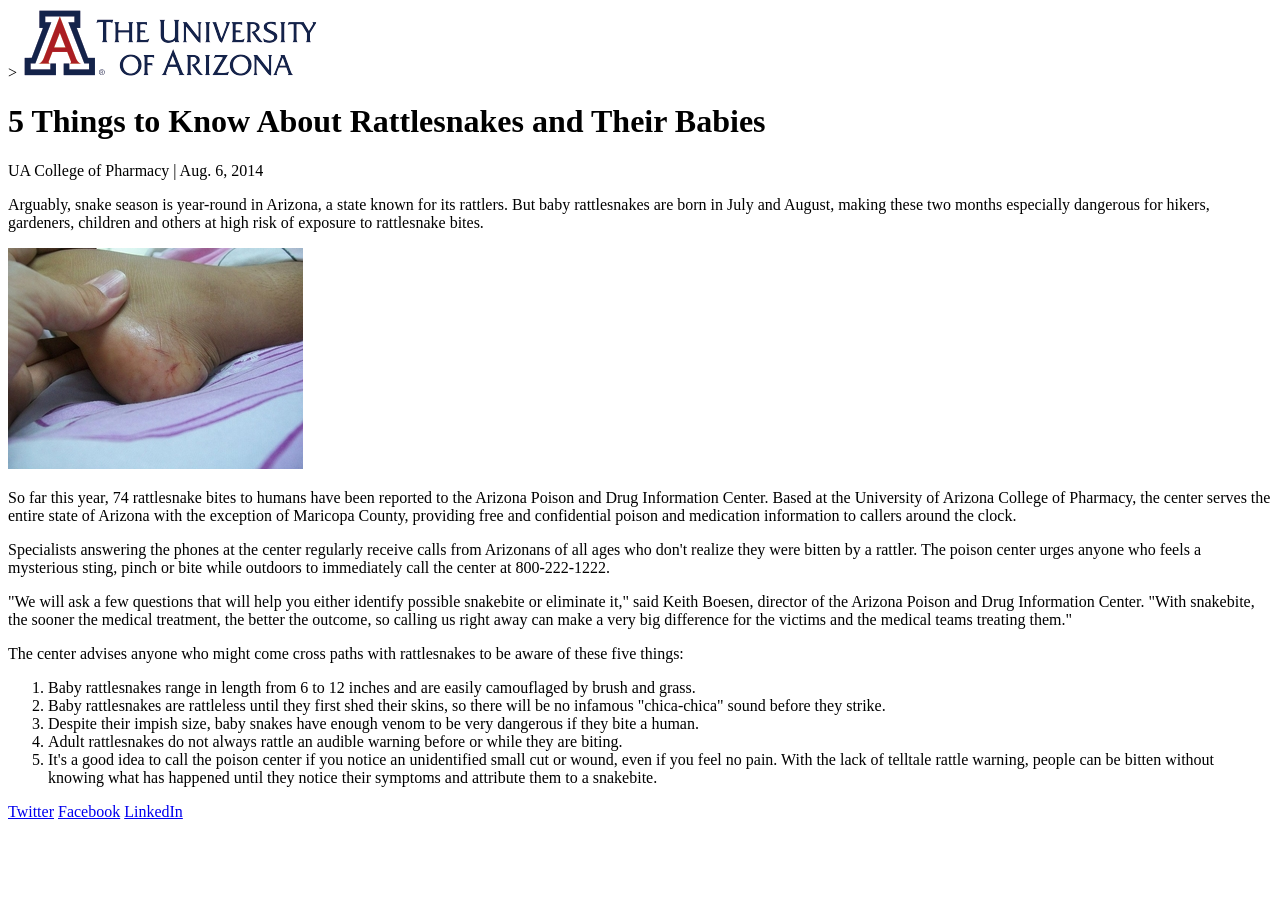
<file: index.html>
<!DOCTYPE html>
<html lang="en">
<head>
   <meta charset="UTF-8">
   <!-- Some HTML goes here -->
   <title>5 Things to Know About Rattlesnakes and Their Babies</title>>
   
</head>
<body>
   <img src="UniversityLogo.png" alt="Logo of The University of Arizona">
   <h1>5 Things to Know About Rattlesnakes and Their Babies</h1>
   <p>UA College of Pharmacy | Aug. 6, 2014</p>
   <p>Arguably, snake season is year-round in Arizona, a state known for its rattlers. But baby rattlesnakes are born in July and August, 
      making these two months especially dangerous for hikers, gardeners, children and others at high risk of exposure to 
      rattlesnake bites.</p>
   
   <img src="SnakeBite.jpg" alt="Snake bite on side of child's foot">
   
   <p>So far this year, 74 rattlesnake bites to humans have been reported to the Arizona Poison and Drug Information Center. Based at the University of Arizona College of Pharmacy, the center serves the entire state of Arizona with the exception of Maricopa County, providing free and confidential poison and medication information to callers around the clock.</p>
   <p>Specialists answering the phones at the center regularly receive calls from Arizonans of all ages who don't realize they were bitten by a rattler. The poison center urges anyone who feels a mysterious sting, pinch or bite while outdoors to immediately call the center at 800-222-1222.</p>
   <p>"We will ask a few questions that will help you either identify possible snakebite or eliminate it," said Keith Boesen, director of the Arizona Poison and Drug Information Center. "With snakebite, the sooner the medical treatment, the better the outcome, so calling us right away can make a very big difference for the victims and the medical teams treating them."</p>
   <p>The center advises anyone who might come cross paths with rattlesnakes to be aware of these five things:</p>
   <ol>
      <li>Baby rattlesnakes range in length from 6 to 12 inches and are easily camouflaged by brush and grass.</li>
      <li>Baby rattlesnakes are rattleless until they first shed their skins, so there will be no infamous "chica-chica" sound before they strike.</li>
      <li>Despite their impish size, baby snakes have enough venom to be very dangerous if they bite a human.</li>
      <li>Adult rattlesnakes do not always rattle an audible warning before or while they are biting.</li>
      <li>It's a good idea to call the poison center if you notice an unidentified small cut or wound, even if you feel no pain. With the lack of telltale rattle warning, people can be bitten without knowing what has happened until they notice their symptoms and attribute them to a snakebite.</li>
   </ol>

   <p>
      <a href="https://twitter.com/">Twitter</a>
      <a href="https://www.facebook.com/">Facebook</a>
      <a href="https://www.linkedin.com/">LinkedIn</a>
   </p>
   <!-- Majority of HTML goes here -->

</body>
</html>
</file>
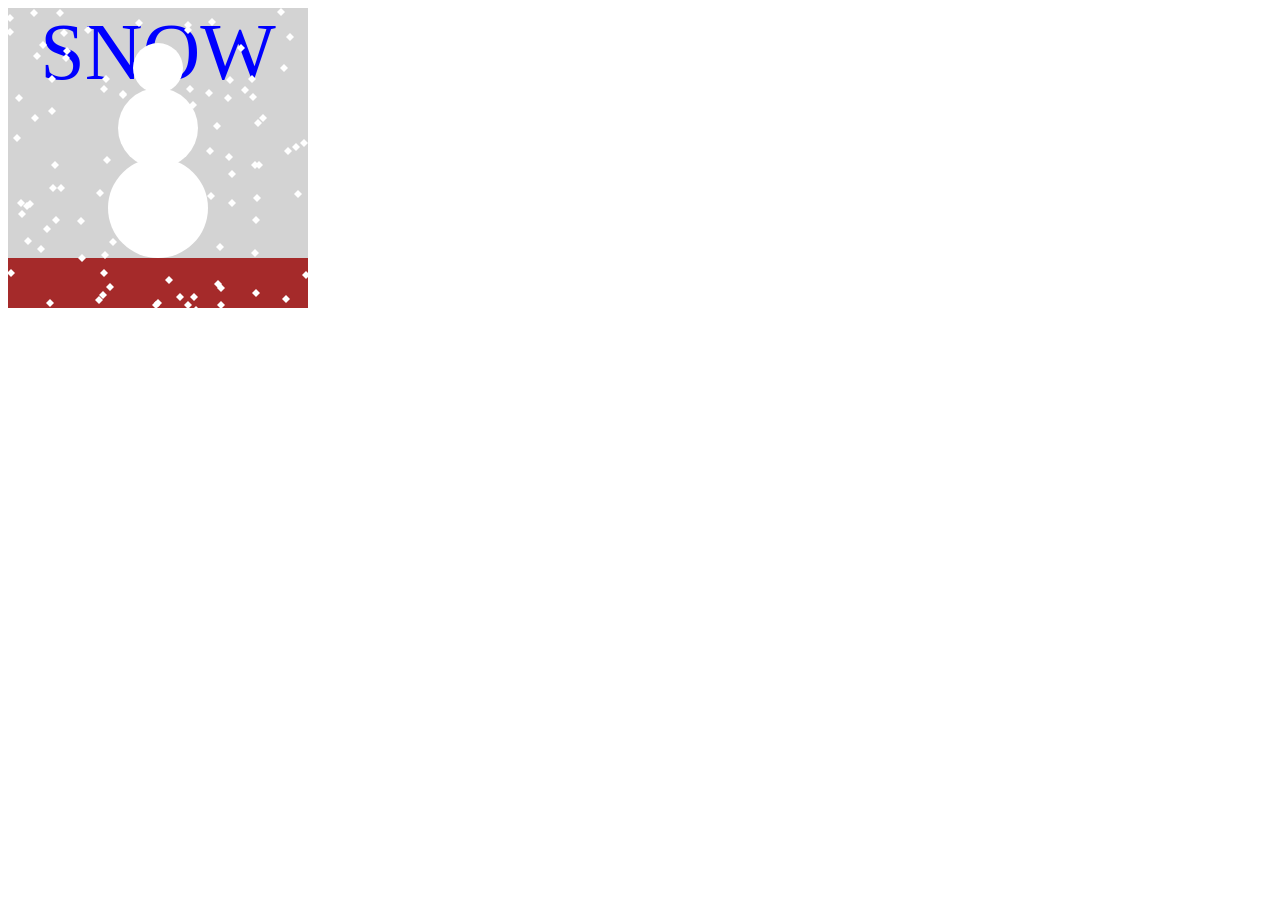
<file: 10.14/index.html>
<!DOCTYPE HTML>
<html lang="en">
   <head>
      <title>Snowman</title>
      <script src="snowman.js"></script>
   </head>
   <body>
      <canvas width="300" height="300"></canvas>
   </body>
</html>
</file>
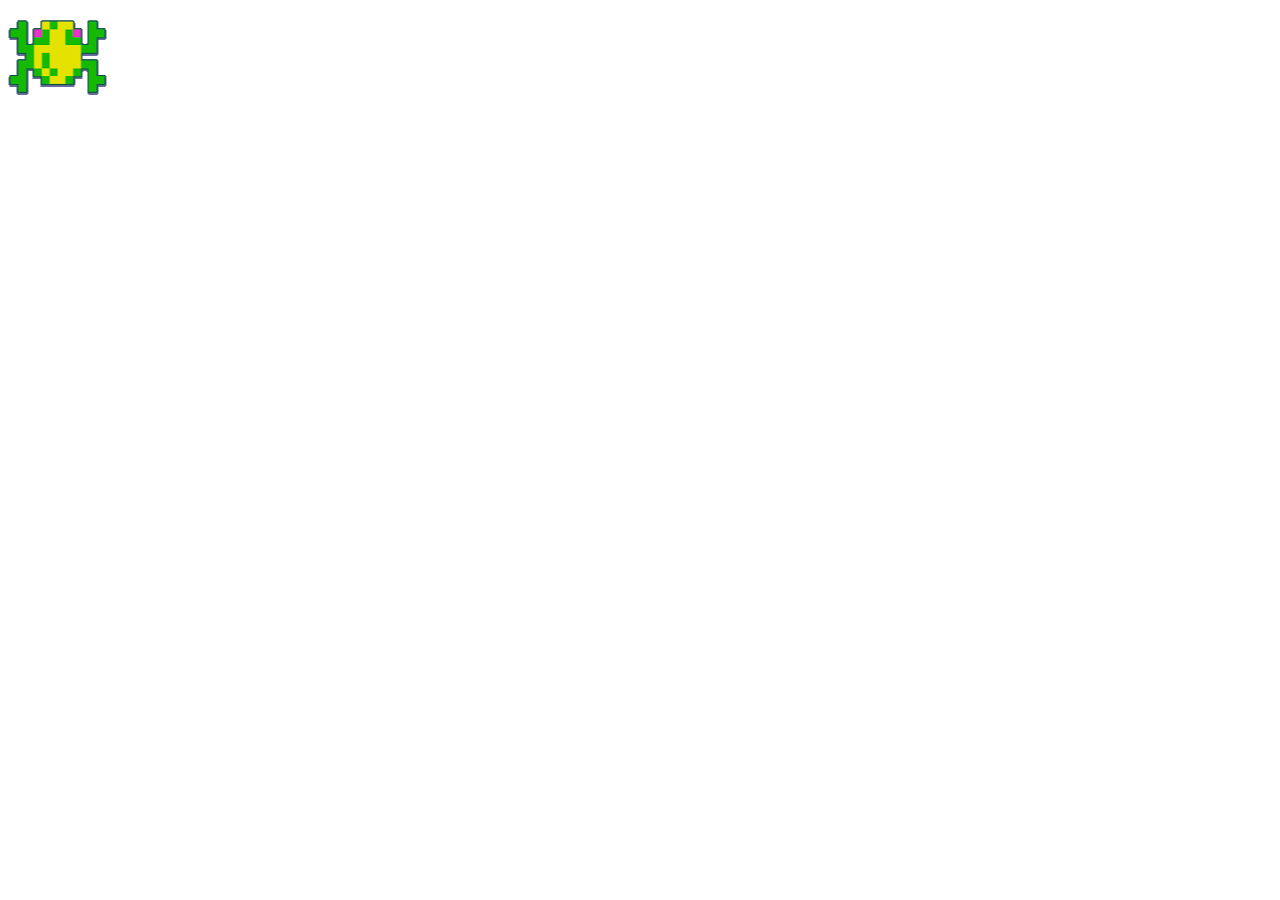
<file: 10.15/index.html>
<!DOCTYPE HTML>
<html lang="en">
   <head>
      <title>From Image Rotate and Translate</title>
      <script src="frog.js"></script>
   </head>
   <body>
      <canvas width="600" height="600"></canvas>
      <img style="display: none;" src="frog.png" alt="Frog">
   </body>
</html>
</file>
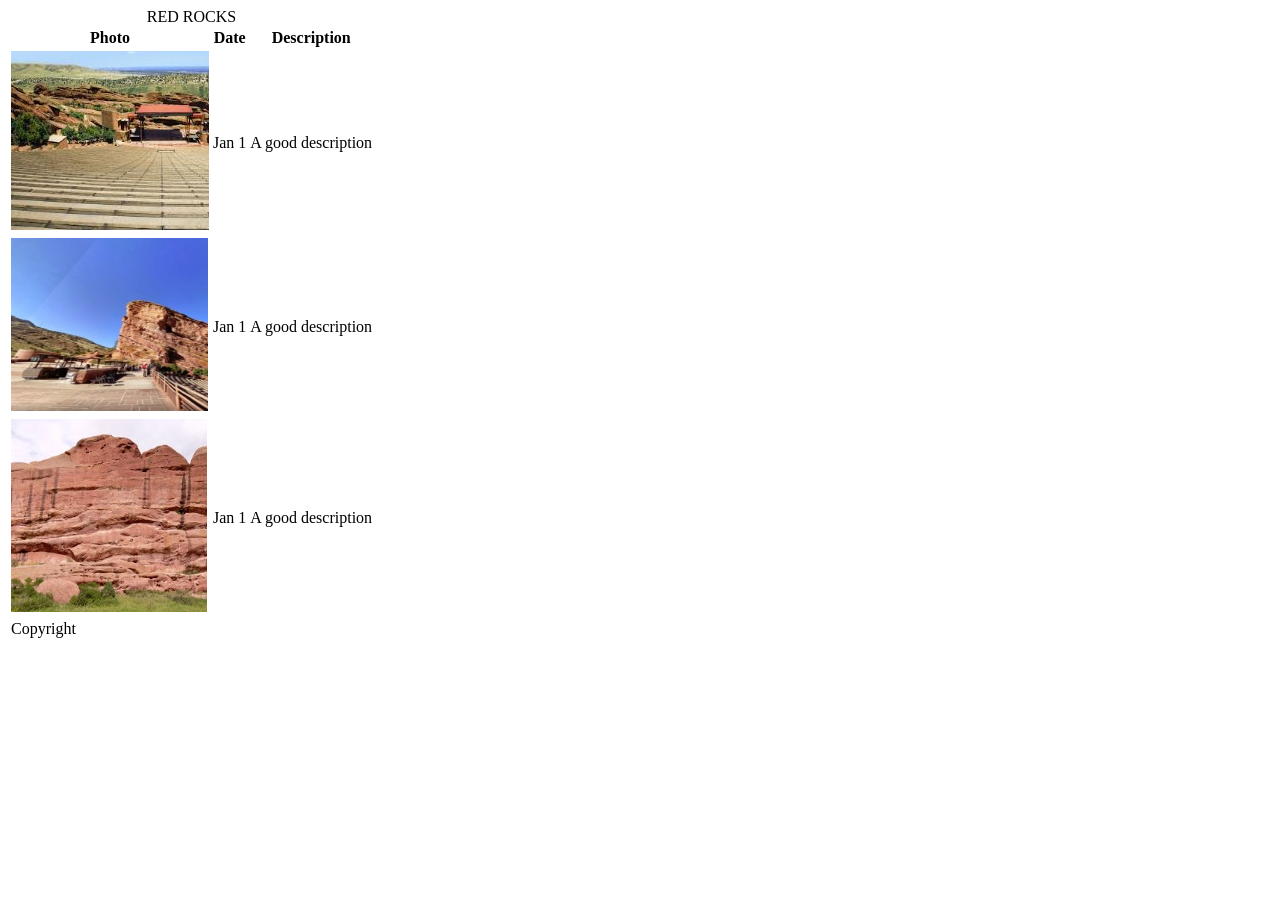
<file: 2.12/index.html>
<!DOCTYPE html>
<!--[if lt IE 7]>      <html class="no-js lt-ie9 lt-ie8 lt-ie7"> <![endif]-->
<!--[if IE 7]>         <html class="no-js lt-ie9 lt-ie8"> <![endif]-->
<!--[if IE 8]>         <html class="no-js lt-ie9"> <![endif]-->
<!--[if gt IE 8]>      <html class="no-js"> <!--<![endif]-->
<html>
    <head>
        <meta charset="utf-8">
        <meta http-equiv="X-UA-Compatible" content="IE=edge">
        <title></title>
        <meta name="description" content="">
        <meta name="viewport" content="width=device-width, initial-scale=1">
        <link rel="stylesheet" href="">
    </head>
    <body>
        <table>
            <caption>RED ROCKS</caption>
            <tr>
                <th>Photo</th>
                <th>Date</th>
                <th>Description</th>
            </tr>
            <tr>
                <td><img src="vacation1.jpg" alt="pic1"></td>
                <td>Jan 1</td>
                <td>A good description</td>
            </tr>
            <tr>
                <td><img src="vacation2.jpg" alt="pic2"></td>
                <td>Jan 1</td>
                <td>A good description</td>
            </tr>
            <tr>
                <td><img src="vacation3.jpg" alt="pic3"></td>
                <td>Jan 1</td>
                <td>A good description</td>
            </tr>
            <tr><td colspan="3">Copyright</tr>

        </table>
        
        <script src="" async defer></script>
    </body>
</html>
</file>
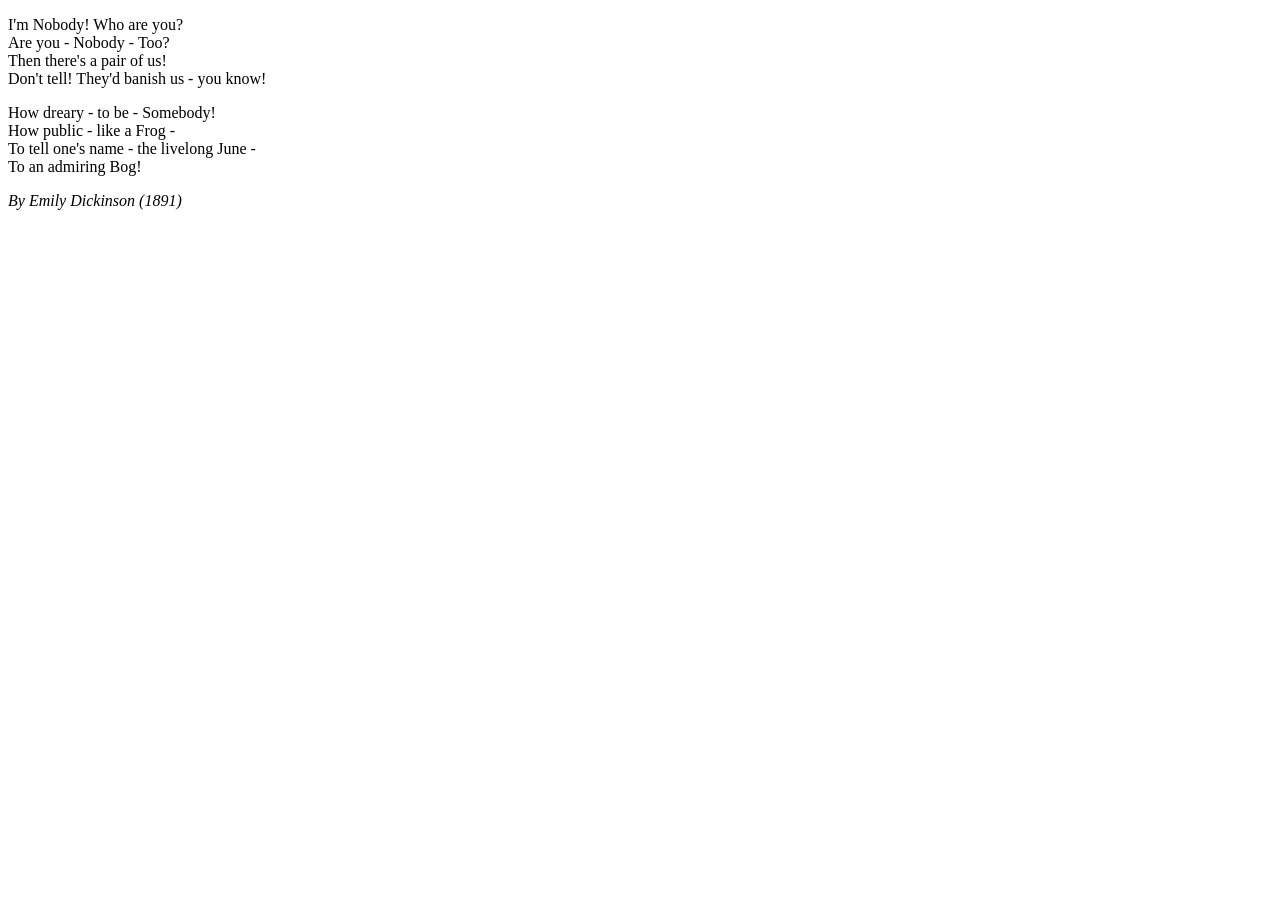
<file: 2.13/index.html>
<!DOCTYPE html>
<!--[if lt IE 7]>      <html class="no-js lt-ie9 lt-ie8 lt-ie7"> <![endif]-->
<!--[if IE 7]>         <html class="no-js lt-ie9 lt-ie8"> <![endif]-->
<!--[if IE 8]>         <html class="no-js lt-ie9"> <![endif]-->
<!--[if gt IE 8]>      <html class="no-js"> <!--<![endif]-->
<html>
    <head>
        <meta charset="utf-8">
        <meta http-equiv="X-UA-Compatible" content="IE=edge">
        <title></title>
        <meta name="description" content="">
        <meta name="viewport" content="width=device-width, initial-scale=1">
        <link rel="stylesheet" href="">
    </head>
    <body>
        <p>I'm Nobody! Who are you?<br>
            Are you - Nobody - Too?<br>
            Then there's a pair of us!<br>
            Don't tell! They'd banish us - you know!</p>
        
        <p>How dreary - to be - Somebody!<br>
            How public - like a Frog -<br>
            To tell one's name - the livelong June -<br>
            To an admiring Bog!</p>
        
        <p><cite>By Emily Dickinson (1891)</cite></p>
        
        <script src="" async defer></script>
    </body>
</html>
</file>
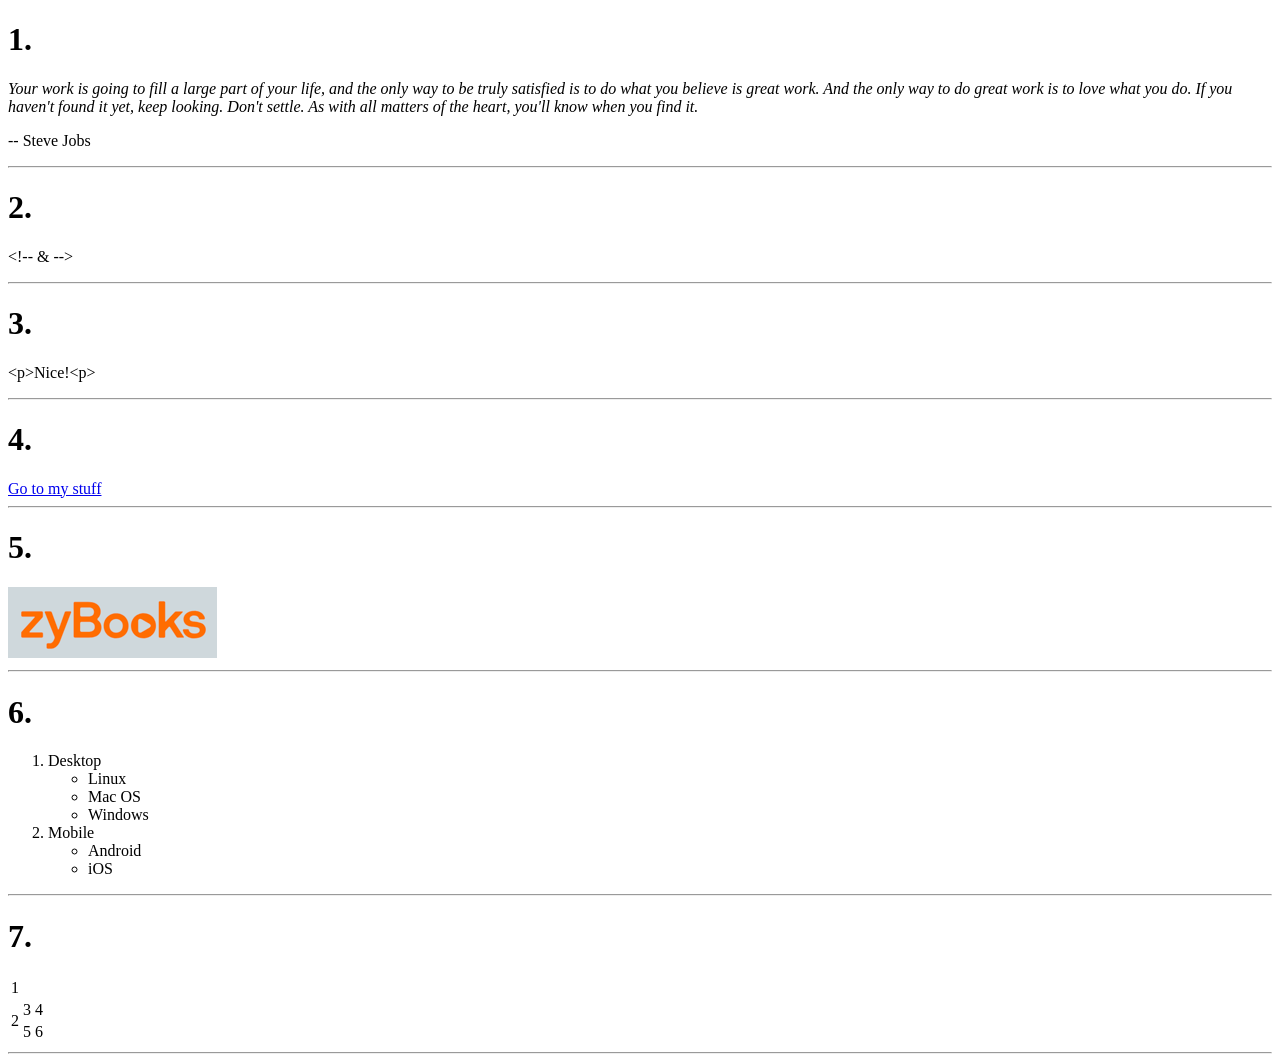
<file: 2.14/index.html>
<!DOCTYPE html>
<html lang="en">
   <head>
      <title>HTML Practice</title>
   </head>
   <body>
      <h1>1.</h1>
      <!-- Your solution to #1 here -->
      <p><i>Your work is going to fill a large part of your life, and the only way to be truly satisfied is to do what you believe is great work. And the only way to do great work is to love what you do. If you haven't found it yet, keep looking. Don't settle. As with all matters of the heart, you'll know when you find it.</i></p>
      <p>-- Steve Jobs</p>
      <hr>

      <h1>2.</h1>
      <!-- Your solution to #2 here -->
      <p>&lt;!-- & --&gt;</p>
      <hr>

      <h1>3.</h1>
      <!-- Your solution to #3 here -->
      <p>&lt;p&gt;Nice!&lt;p&gt;</p>
      <hr>

      <h1>4.</h1>
      <!-- Your solution to #4 here -->
      <a href="stuff.html">Go to my stuff</a>
      <hr>

      <h1>5.</h1>
      <!-- Your solution to #5 here -->
      <a href="https://www.zybooks.com/"><img src="zyBooks_logo.png" href></a>
      <hr>

      <h1>6.</h1>
      <!-- Your solution to #6 here -->
      <ol>
         <li>Desktop
         <ul>
            <li>Linux</li>
            <li>Mac OS</li>
            <li>Windows</li>
         </ul>
         </li>
         <li>Mobile
         <ul>
            <li>Android</li>
            <li>iOS</li>
         </ul>
         </li>
      </ol>
      <hr>

      <h1>7.</h1>
      <!-- Your solution to #7 here -->
      <table>
         <tr><td colspan="3">1</td></tr>
         
         <tr>
            <td rowspan="2">2</td>
            <td>3</td>
            <td>4</td>
         </tr>
         
         <tr>
            <td>5</td>
            <td>6</td>
         </tr>

      </table>
      <hr>
   </body>

</html>
</file>
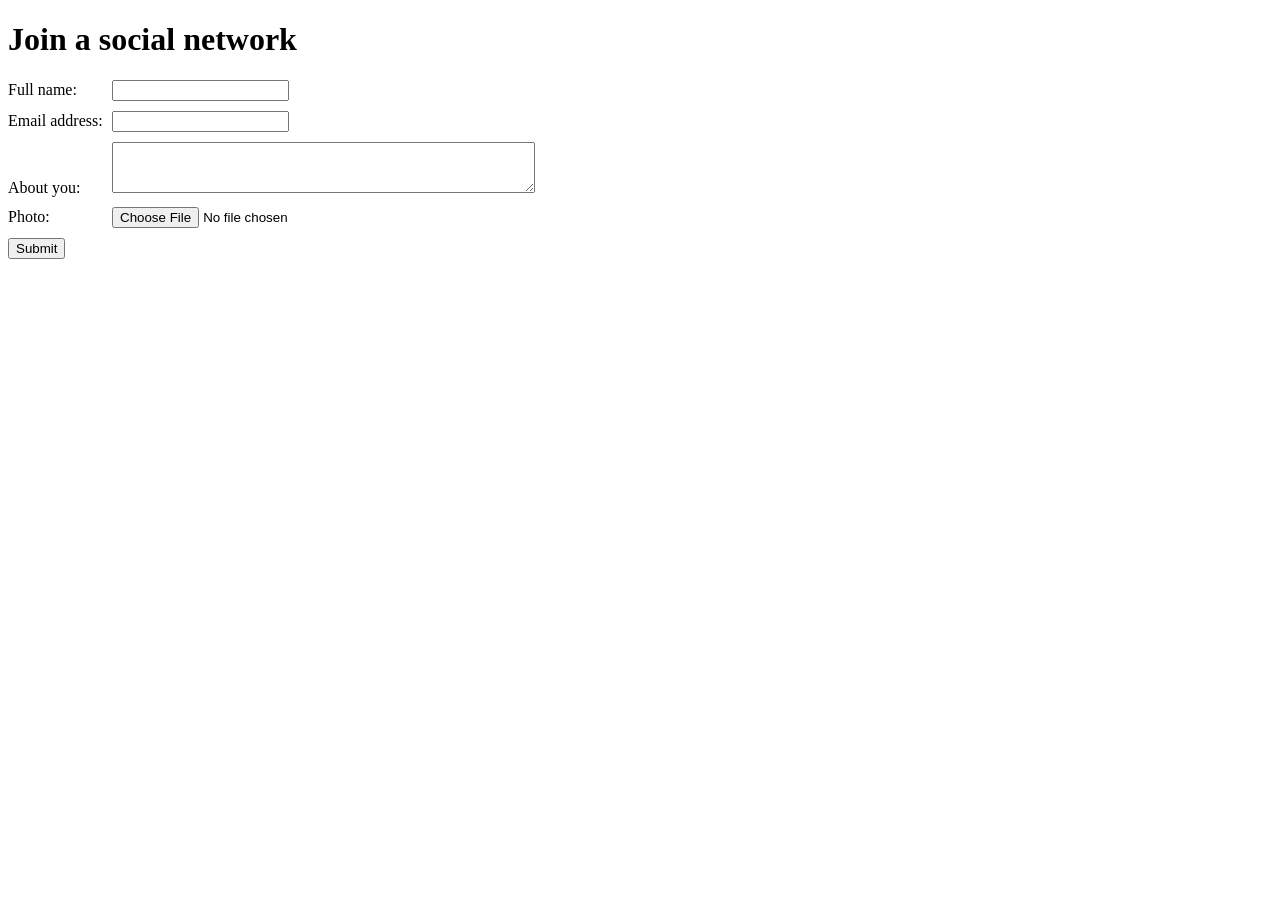
<file: 3.10/index.html>
<!DOCTYPE html>
<html lang="en">
<head>
   <title>Join a social network</title>
   <link rel="stylesheet" href="styles.css">
</head>
<body>
   <h1>Join a social network</h1>
   
   <!-- Add the form below -->
   <form method="post" action="https://wp.zybooks.com/form-viewer.php" enctype="multipart/form-data">
      <div class="form-row">
         <label for="fullName">Full name:</label>
         <input type="text" name="fullName" id="fullName" required>
       </div>
       <div class="form-row">
         <label for="email">Email address:</label>
         <input type="email" name="email" id="email" required>
       </div>
       <div class="form-row">
         <label for="about">About you:</label>
         <textarea name="about" id="about" rows="3" cols="50"></textarea>
       </div>
       <div class="form-row">
         <label for="picture">Photo:</label>
         <input type="file" name="picture" id="picture">
       </div>
       <div>
         <input type="submit" value="Submit">
       </div>
   </form>
   
</body>

</html>
</file>
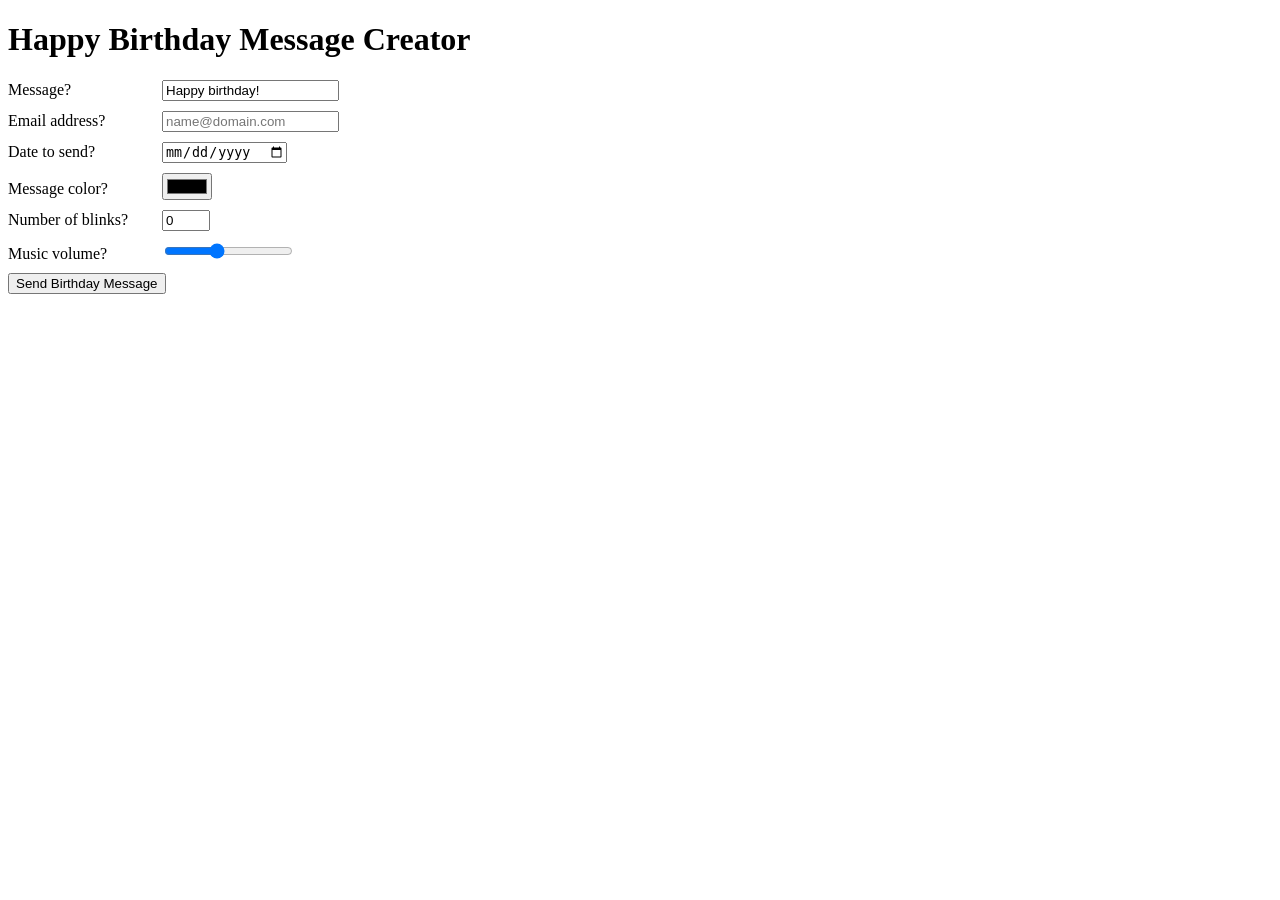
<file: 3.11/index.html>
<!DOCTYPE html>
<html lang="en">
<head>
   <title>Happy Birthday Message Creator</title>
   <link rel="stylesheet" href="styles.css">
</head>
<body>
   <h1>Happy Birthday Message Creator</h1>
   <form method="POST" action="https://wp.zybooks.com/form-viewer.php">
      <div>
         <label for="birthdayMessage">Message?</label>
         <input type="text" id="birthdayMessage" name="birthdayMessage" value="Happy birthday!">
      </div>
      <div>
         <label for="emailAddr">Email address?</label>
         
         <!-- TODO: Add regular expression to pattern -->
         <input type="email" id="emailAddr" name="emailAddr" pattern="[a-zA-Z0-9-_\.]+@[a-zA-Z0-9-]+(?:\.[a-zA-Z0-9-]+)*" placeholder="name@domain.com">
      </div>
      <div>
         <label for="dateToSend">Date to send?</label>
         <!-- TODO: Add date widget -->
         <input type="date" id="dateToSend" name="dateToSend">
      </div>
      <div>
         <label for="messageColor">Message color?</label>
         <!-- TODO: Add color widget -->
         <input type="color" id="messageColor" name="messageColor">
      </div>
      <div>
         <label for="numBlinks">Number of blinks?</label>
         <!-- TODO: Add number widget -->
         <input type="number" id="numBlinks" name="numBlinks" min="0" max="10" value="0">
      </div>
      <div>
         <label for="musicVolume">Music volume?</label>
         <!-- TODO: Add range widget -->
         <input type="range" id="musicVolume" name="musicVolume" min="0" max="50" value="20">
      </div>
     
     <!-- TODO: Add submit button -->
     <div>
      <button type="submit">Send Birthday Message</button>
   </div>
   </form>
   
</body>

</html>
</file>
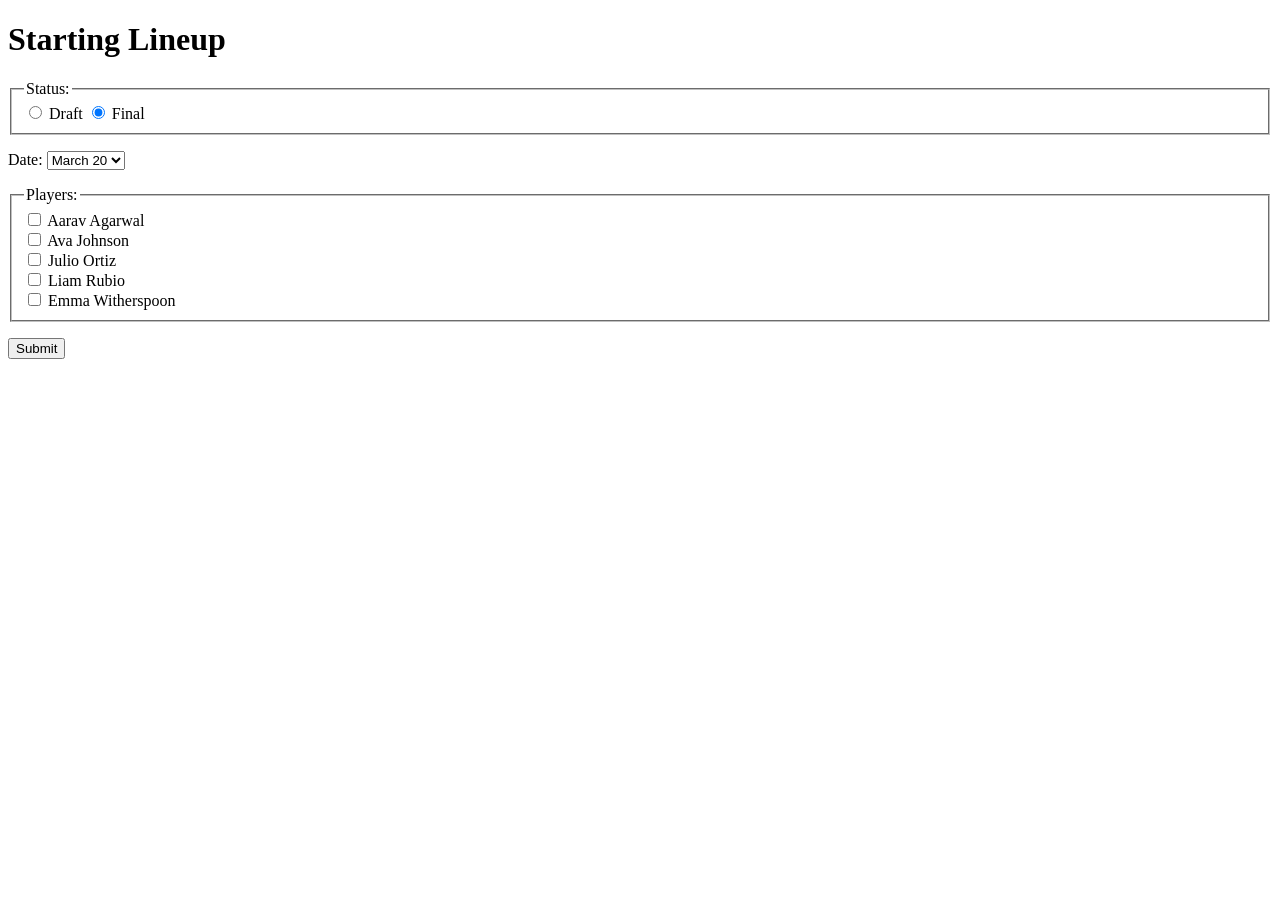
<file: 3.12/index.html>
<!DOCTYPE html>
<html lang="en">
<head>
   <title>Starting Lineup</title>
</head>
<body>
   <h1>Starting Lineup</h1>
   
   <!-- Place your form here -->
   <form method="post" action="https://wp.zybooks.com/form-viewer.php">
      <p>
         <fieldset>
            <legend>Status:</legend>
            <input type="radio" id="statusDraft" name="status" value="Draft">
            <label for="statusDraft">Draft</label>
            <input type="radio" id="statusFinal" name="status" value="Final" checked>
            <label for="statusFinal">Final</label>
         </fieldset>
      </p>
      <p>
         <label for="gameDate">Date:</label>
         <select id="gameDate" name="gameDate">
            <option value="March 20">March 20</option>
            <option value="March 24">March 24</option>
            <option value="April 2">April 2</option>
            <option value="April 6">April 6</option>
            <option value="April 13">April 13</option>
         </select>
      </p>
      <p>
         <fieldset>
            <legend>Players:</legend>
            <input type="checkbox" id="playerAarav" name="player" value="Aarav Agarwal">
            <label for="playerAarav">Aarav Agarwal</label>
            <br>
            <input type="checkbox" id="playerAva" name="player" value="Ava Johnson">
            <label for="playerAva">Ava Johnson</label>
            <br>
            <input type="checkbox" id="playerJulio" name="player" value="Julio Ortiz">
            <label for="playerJulio">Julio Ortiz</label>
            <br>
            <input type="checkbox" id="playerLiam" name="player" value="Liam Rubio">
            <label for="playerLiam">Liam Rubio</label>
            <br>
            <input type="checkbox" id="playerEmma" name="player" value="Emma Witherspoon">
            <label for="playerEmma">Emma Witherspoon</label>
         </fieldset>
      </p>
      <p>
         <input type="submit" value="Submit">
      </p>
   </form>
   
</body>

</html>
</file>
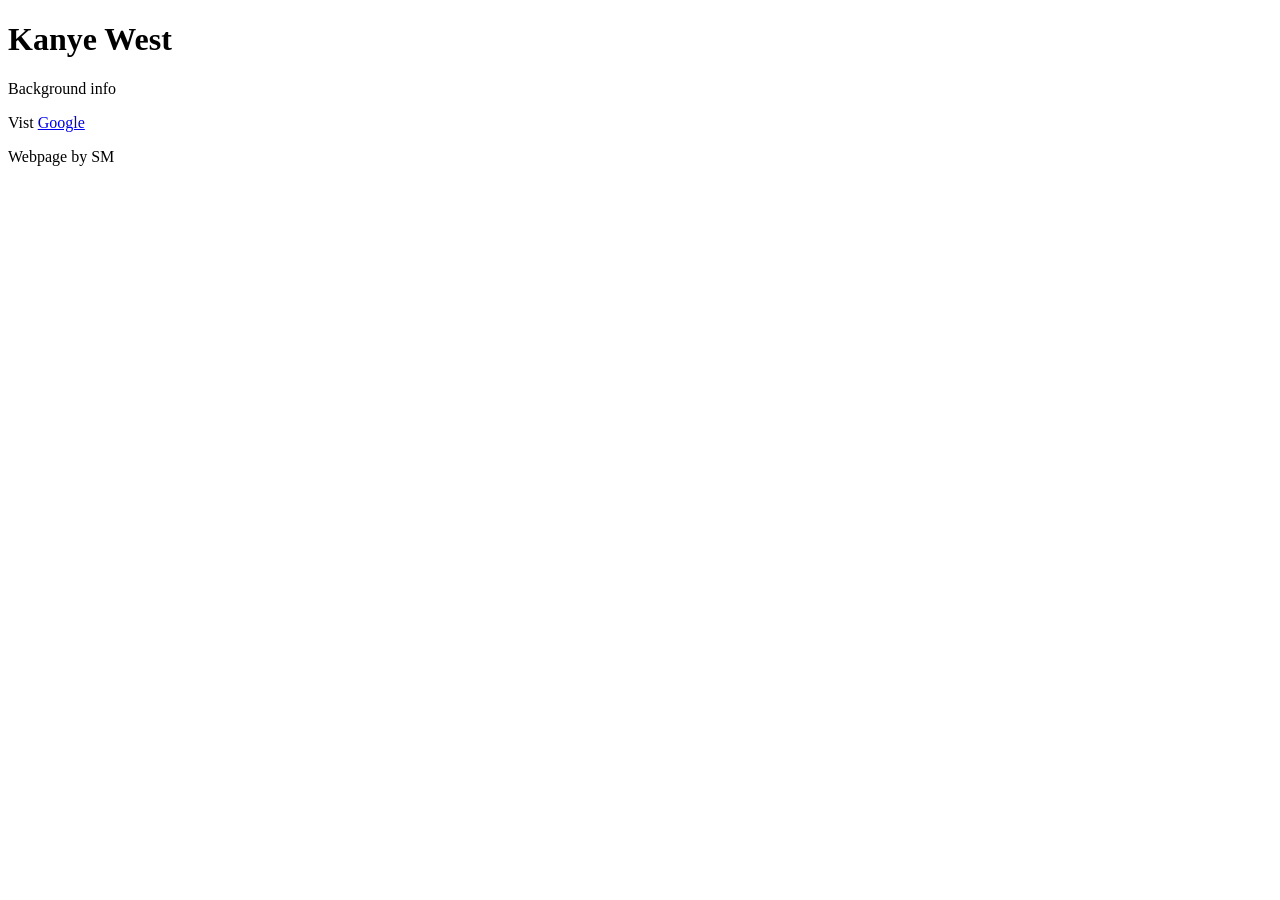
<file: 3.9/index.html>
<!DOCTYPE html>
<html lang="en">
<head>
    <meta charset="UTF-8">
    <meta http-equiv="X-UA-Compatible" content="IE=edge">
    <meta name="viewport" content="width=device-width, initial-scale=1.0">
    <title>Index</title>
</head>
<body>
    <header><h1>Kanye West</h1></header>
    <main>
        <p>Background info</p>
        <p>Vist <a href="https://www.google.com/search?gs_ssp=eJzj4tTP1TcwyrEwMTBg9OLKTsyrTFUoTy0uAQBIfwbJ&q=kanye+west&rlz=1C5CHFA_enUS987US987&oq=kany&aqs=chrome.1.69i57j46i67i433j0i131i433i512j0i512j46i433i512j0i131i433i512j0i433i512j46i512j0i433i512j0i271.1401j0j7&sourceid=chrome&ie=UTF-8">Google</a></p>
    </main>
    <footer>Webpage by SM</footer>
    
</body>
</html>
</file>
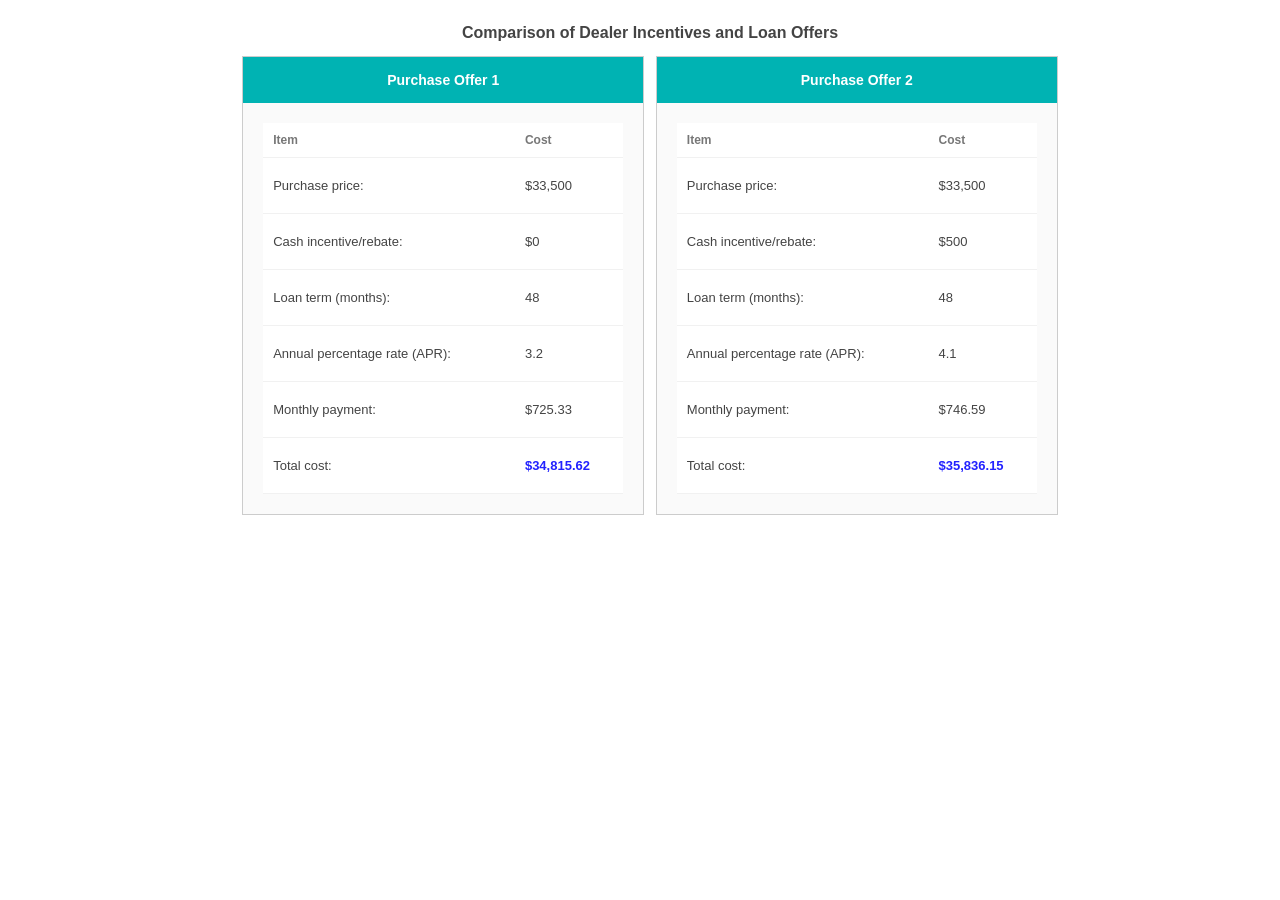
<file: 4.9/index.html>
<!DOCTYPE html>
<html lang="en">
<head>
   <meta charset="UTF-8">
   <title>Auto Purchase Offer and Loan Comparison</title>
   <link href="style.css" rel="stylesheet">
</head>
<body>
	<div class="container">
      <h1>Comparison of Dealer Incentives and Loan Offers</h1>
		<div class="offer">
		   <div class="offerTitle">Purchase Offer 1</div>
		   <div class="offerContents">
		   <table>
		      <tr>
		         <th>Item</th>
		         <th>Cost</th>
		      </tr>
		      <tr>
		         <td>Purchase price:</td>
		         <td>$33,500</td>
		      </tr>
		      <tr>
		         <td>Cash incentive/rebate:</td>
		         <td>$0</td>
		      </tr>
		      <tr>
		         <td>Loan term (months):</td>
		         <td>48</td>
		      </tr>
		      <tr>
		         <td>Annual percentage rate (APR):</td>
		         <td>3.2</td>
		      </tr>
		      <tr>
		         <td>Monthly payment:</td>
		         <td>$725.33</td>
		      </tr>
		      <tr>
		         <td>Total cost:</td>
		         <td class="finalValue">$34,815.62</td>
		      </tr>
		   </table>
		   </div>
		</div>
		<div class="offer">
		   <div class="offerTitle">Purchase Offer 2</div>
		   <div class="offerContents">
		   <table>
		      <tr>
		         <th>Item</th>
		         <th>Cost</th>
		      </tr>
		      <tr>
		         <td>Purchase price:</td>
		         <td>$33,500</td>
		      </tr>
		      <tr>
		         <td>Cash incentive/rebate:</td>
		         <td>$500</td>
		      </tr>
		      <tr>
		         <td>Loan term (months):</td>
		         <td>48</td>
		      </tr>
		      <tr>
		         <td>Annual percentage rate (APR):</td>
		         <td>4.1</td>
		      </tr>
		      <tr>
		         <td>Monthly payment:</td>
		         <td>$746.59</td>
		      </tr>
		      <tr>
		         <td>Total cost:</td>
		         <td class="finalValue">$35,836.15</td>
		      </tr>
		   </table>
		   </div>
		</div>
	</div>
</body>
</html>
</file>
<file: 3.10/styles.css>
div {
   margin-bottom: 10px;
}

label {
   display: inline-block;
   width: 100px;
}
</file>
<file: 3.11/styles.css>
div {
    margin-bottom: 10px;
 }
 
 label {
    display: inline-block;
    width: 150px;
 }
</file>
<file: 4.9/style.css>
body {
    font-family: Roboto, Helvetica, sans-serif;
  }
  
  h1 {
    font-size: 16px;
    color: #444444;
    text-align: center;
  }
  
  .container {
    width: 100%;
    margin: 5px;
    text-align: center;
    font-size: 13px;
    padding: 5px;
  }
  
  .offer {
    display: inline-block;
    width: 400px;
    margin: 4px;
    text-align: center;
    border: 1px solid #cccccc;
  }
  
  .offerTitle {
    font-size: 14px;
    font-weight: bold;
    color: #ffffff;
    background-color: #00b3b3;
    padding: 15px;
    margin: 0;
  }
  
  .offerContents {
    padding: 20px;
    background-color: #fafafa;
  }
  
  table {
    width: 100%;
    background-color: #ffffff;
    border-spacing: 0;
  }
  
  th {
    font-weight: bold;
    font-size: 12px;
    color: #777777;
    padding: 10px;
    margin: 0;
    text-align: left;
    border-bottom: 1px solid #f1f1f1;
  }
  
  td {
    font-weight: lighter;
    color: #444444;
    padding: 20px 10px;
    margin: 0;
    text-align: left;
    border-bottom: 1px solid #f1f1f1;
  }
  
  .finalValue {
    font-weight: bold;
    color: #2222ff;
  }
</file>
